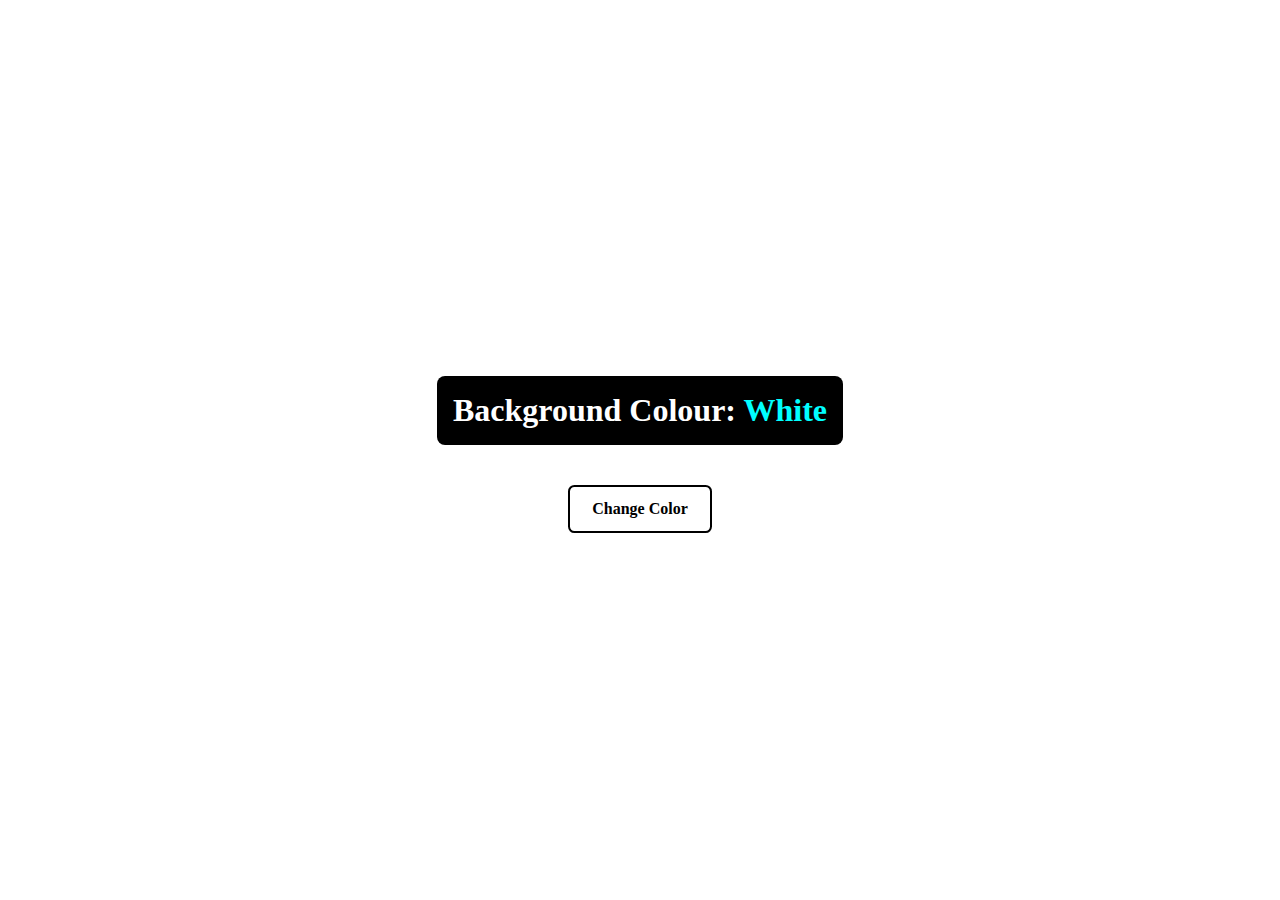
<file: changeColour/changeColour.html>
<!DOCTYPE html>
<html lang="en">
<head>
    <meta charset="UTF-8">
    <meta http-equiv="X-UA-Compatible" content="IE=edge">
    <meta name="viewport" content="width=device-width, initial-scale=1.0">
    <link rel="stylesheet" href="changeColour.css">
    <title>Document</title>
</head>
<body>
    <main>
        <div class="content">
            <!-- header for page -->
            <h1 id = "h1">Background Colour:<span class="clr--name"> White</span></h1>
            <!--create button -->
            <div class="button">
                <button class = "changeBtn">Change Color</button>
            </div>
        </div>    
    </main> 
</body>
<script src = "changeColour.js"></script>
</html>
</file>
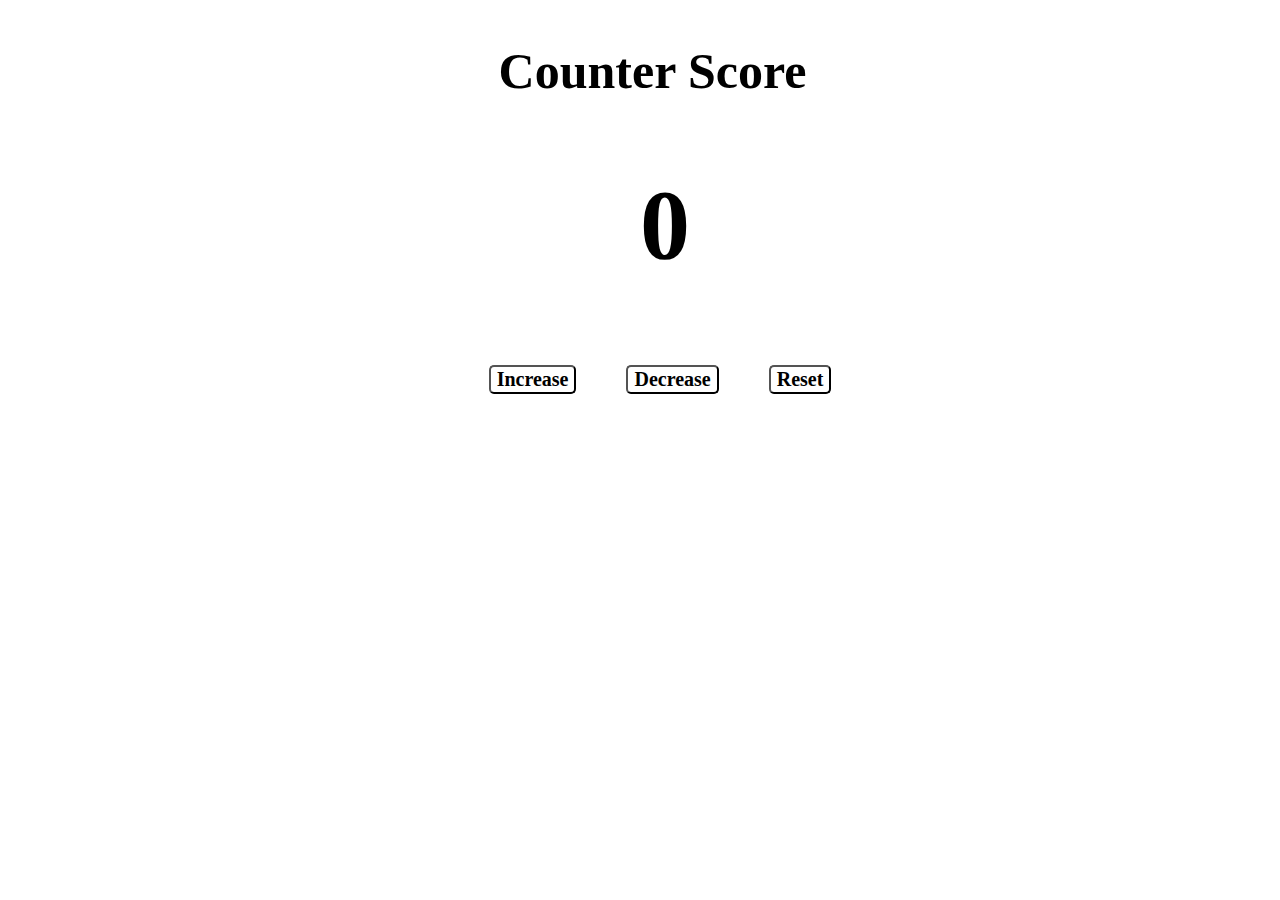
<file: clickCounter/clickCounter.html>
<!DOCTYPE html>
<html lang="en">
<head>
    <meta charset="UTF-8">
    <meta http-equiv="X-UA-Compatible" content="IE=edge">
    <meta name="viewport" content="width=device-width, initial-scale=1.0">
    <link rel="stylesheet" href="clickCounter.css">
    <title>Document</title>
</head>
<body>
    <main>
        <h1 id="Counter">Counter Score</h1>
        <h1 id="Count">0</h1>
        <ul>
            <li><button id="Increase">Increase</button></li> 
            <li><button id="Decrease">Decrease</button></li>
            <li><button id="Reset">Reset</button></li>
        </ul>
    </main>
    <script src = "clickCounter.js"></script>
</body>
</html>
</file>
<file: changeColour/changeColour.css>
/* designing parent divs */
main {
    min-height: calc(100vh - 3rem);
    display: grid;
    place-items: center;
}
.container {
    text-align: center;
}

/*designing button*/
.button{

    text-align: center;
}

.changeBtn{
    display: inline-block;
    background-color: transparent;
    height: 3rem;
    width: 9rem;
    font: bold  1rem 'consolas';
    border: 2px solid black;
    border-radius: 0.4rem;
    padding: 0.375rem 0.75rem;
}

/*designing hover effect for button*/
.changeBtn:hover{
    cursor: pointer;
    background-color: black;
    color: white;
}

/* designing header */
#h1{
    background-color: black;
    border-radius: 0.5rem;
    font: bold  2rem 'consolas';
    text-align: center;
    color: white;
    padding: 1rem;
    margin: 2.5rem;
}

/* designing color name */
.clr--name{

    color: aqua;
}
</file>
<file: clickCounter/clickCounter.css>
body{
    
    display: flex;
    align-items: center;
    justify-content: center;
    
}

#Counter{
    text-align: center;
    color: black;
    font-family: 'Times New Roman', Times, serif;
    font-weight: bold;
    font-size: 50px;
    padding-left: 25px;
}

#Count{
    text-align: center;
    font-family: 'Times New Roman', Times, serif;
    font-size: 100px;
    font-weight: bold;
    padding-left: 50px;
}

ul{

    display: inline-flex;
    list-style: none;
}

ul #Increase{
    font-size: 20px;
    text-align: center;
    color: black;
    font-family: 'Times New Roman', Times, serif;
    font-weight: bold;
    background-color: white;
    border-radius: 5px;
}

ul #Decrease{
    font-size: 20px;
    margin-left: 50px;
    text-align: center;
    color: black;
    font-family: 'Times New Roman', Times, serif;
    font-weight: bold;
    background-color: white;
    border-radius: 5px;
}

ul #Reset{
    font-size: 20px;
    margin-left: 50px;
    text-align: center;
    color: black;
    font-family: 'Times New Roman', Times, serif;
    font-weight: bold;
    background-color: white;
    border-radius: 5px;
}

ul #Increase:hover{

    transition-duration: 0.4s ;
    background-color: black;
    color: white;
    cursor: pointer;
}

ul #Decrease:hover{

    transition-duration: 0.4s ;
    background-color: black;
    color: white;
    cursor: pointer;
}

ul #Reset:hover{

    transition-duration: 0.4s ;
    background-color: black;
    color: white;
    cursor: pointer;
}
</file>
